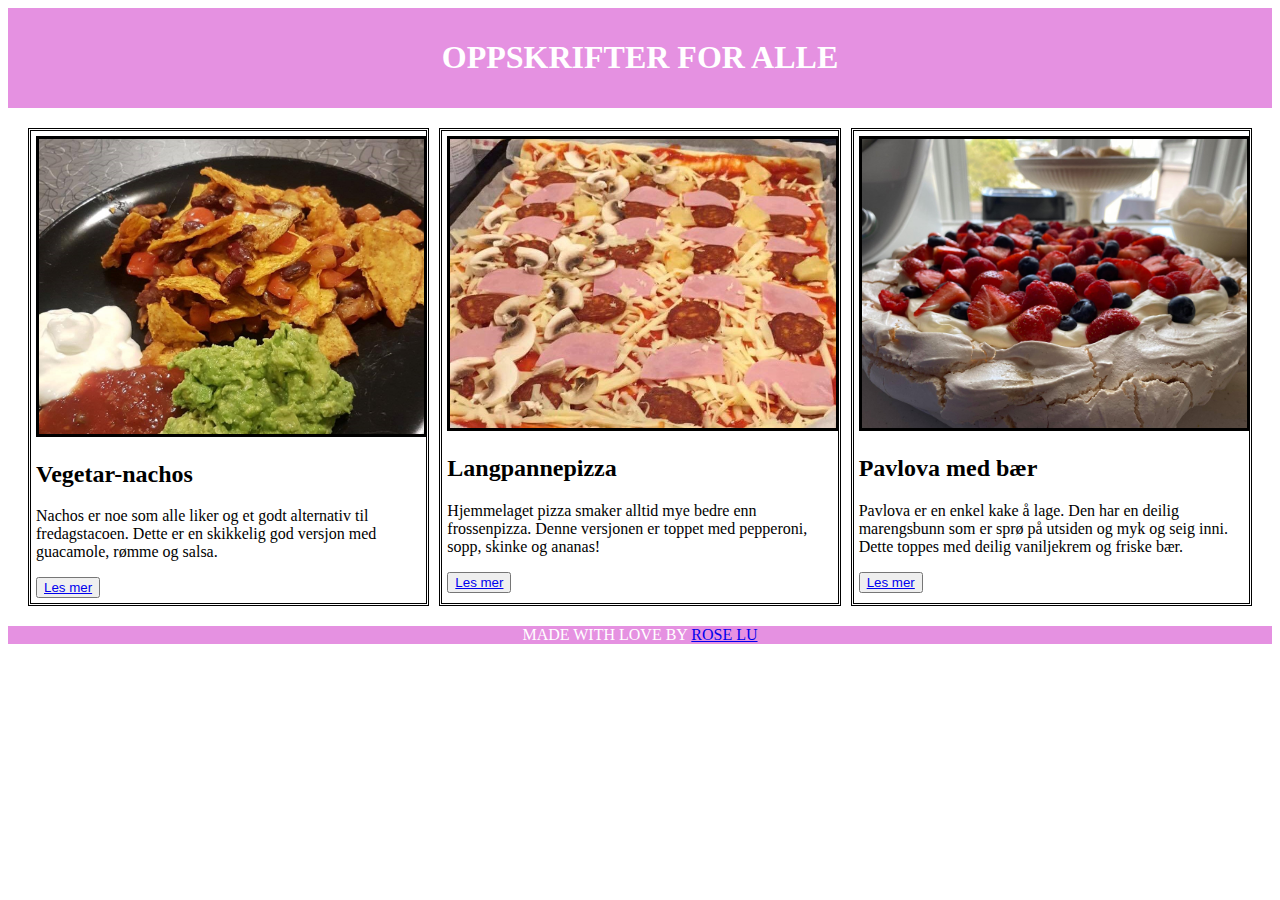
<file: forside/index.html>
<!DOCTYPE html>
<html>
<head>
    <title>Rose sin enkle kokebok</title>
    <link rel="stylesheet" type="text/css" href="forside.css"/>
</head>

<header class="header">
    <h1>Oppskrifter for alle</h1>
</header>

<main>
    <div class="inndeling">
    <div class ="oppskrift">
        <div class = "bilde">
            <img class = "bilde-mat" src="nachos.jpg">
            <div class = "oppskrift-kropp">
                <h2>Vegetar-nachos</h2>
                <p>Nachos er noe som alle liker og et godt alternativ til fredagstacoen. Dette er en skikkelig god versjon med guacamole, rømme og salsa.</p>
                <button type="button"><a href="https://lurose.github.io/kokebok/oppskrift1/">Les mer</a> </button>
            </div>
        </div>
    </div>
    <div class = "oppskrift"> 
         <div class = "bilde">
            <img class = "bilde-mat" src="pizza.jpg">
            <div class = "oppskrift-kropp">
                <h2>Langpannepizza</h2>
                <p>Hjemmelaget pizza smaker alltid mye bedre enn frossenpizza. Denne versjonen er toppet med pepperoni, sopp, skinke og ananas!</p>
                <button type="button"><a href="https://lurose.github.io/kokebok/oppskrift2/">Les mer</a> </button>
            </div>
        </div>
    </div>
    <div class = "oppskrift">  <div class = "bilde">
            <img class = "bilde-mat" src="pavlova.jpg">
            <div class = "oppskrift-kropp">
                <h2>Pavlova med bær</h2>
                <p>Pavlova er en enkel kake å lage. Den har en deilig marengsbunn som er sprø på utsiden og myk og seig inni. Dette toppes med deilig vaniljekrem og friske bær.</p>
                <button type="button"><a href="https://lurose.github.io/kokebok/oppskrift3/">Les mer</a> </button>
            </div>
        </div>
    </div>
    </div>
    <div class = "om-meg">
        Made with love by <a href="https://github.com/lurose/kokebok">Rose Lu</a>
    </div>
</main>


</html>
</file>
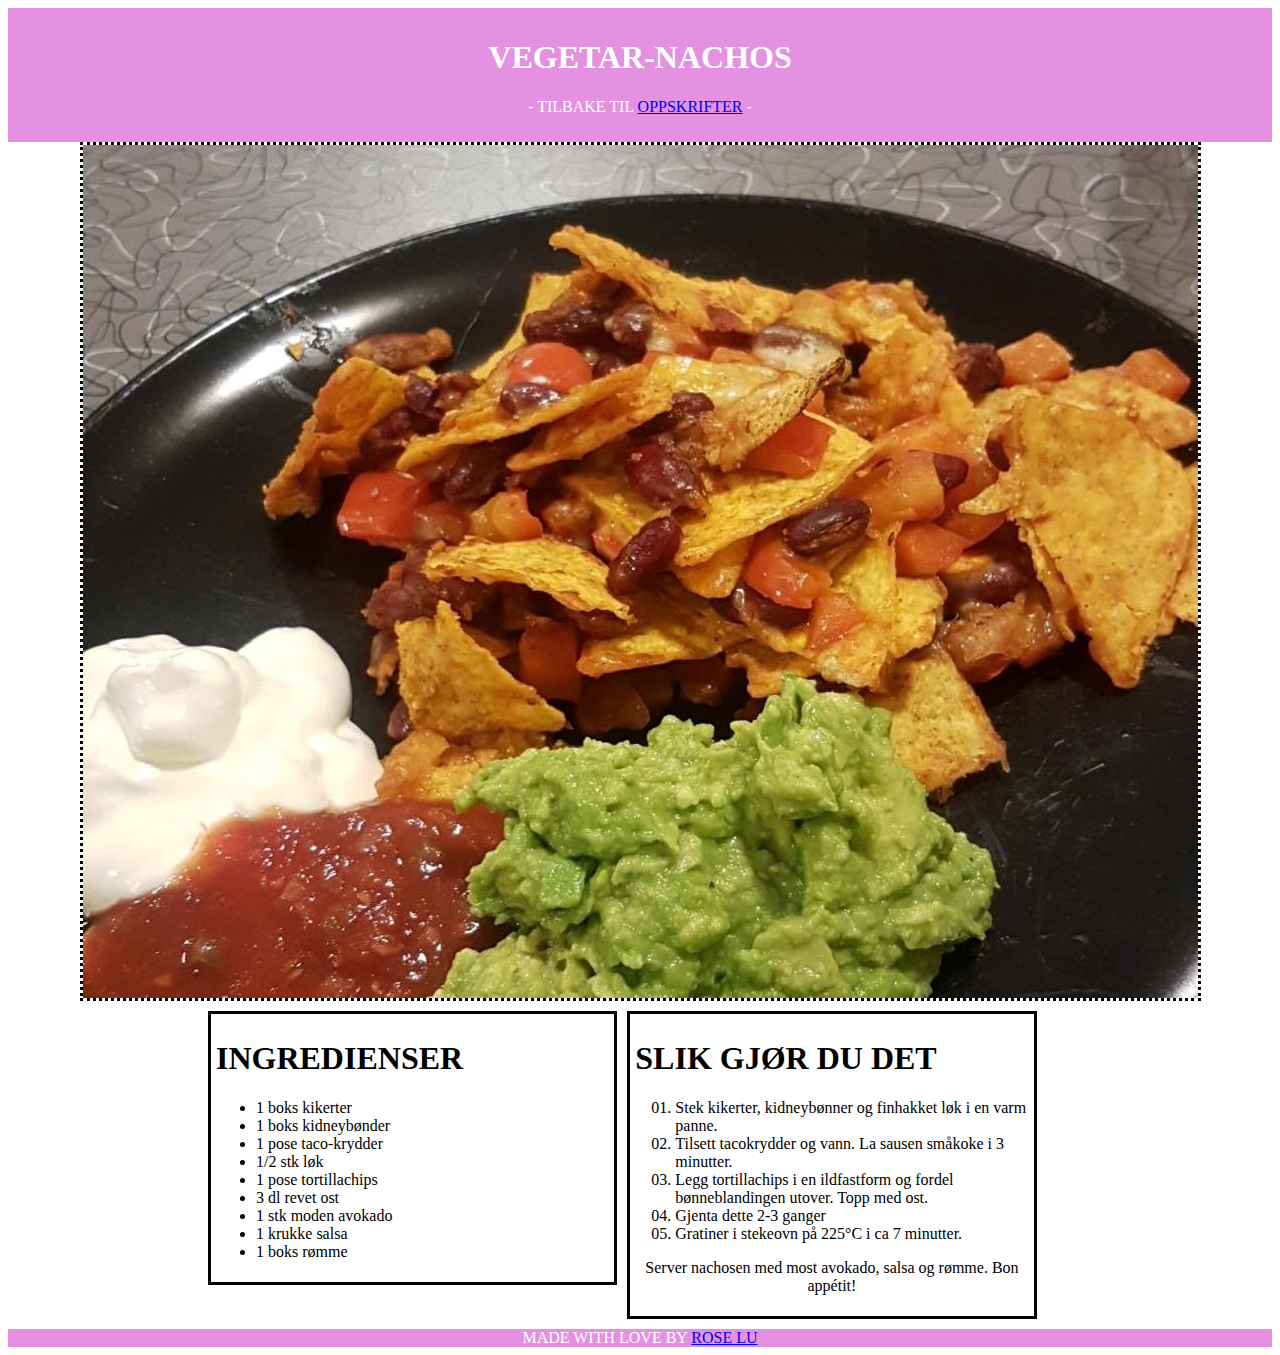
<file: oppskrift1/index.html>
<!DOCTYPE html>
<html>
<head>
    <title>Rose sin enkle kokebok</title>
    <link rel="stylesheet" type="text/css" href="oppskrift1.css"/>
</head>

<header class="header">
    <h1>VEGETAR-NACHOS<br></h1>
    <p>- TILBAKE TIL <a href="https://lurose.github.io/kokebok/forside/">OPPSKRIFTER</a> -</p>
</header>


<main>
    <div class = "img">
        <img class = "bilde-mat" src="nachos.jpg">
        <div class = "inndeling">
            <div class = "oppskrift">
                <h1>INGREDIENSER </h1>
                <ul class = "ingredienser">
                    <li>1 boks kikerter</li>
                    <li>1 boks kidneybønder</li>
                    <li>1 pose taco-krydder</li>
                    <li>1/2 stk løk</li>
                    <li>1 pose tortillachips</li>
                    <li>3 dl revet ost</li>
                    <li>1 stk moden avokado</li>
                    <li>1 krukke salsa</li>
                    <li>1 boks rømme</li>
                </ul>
            </div>
            <div class = "oppskrift">
                <h1>SLIK GJØR DU DET</h1>
                <ul class = "fremgangsmåte">
                    <li>Stek kikerter, kidneybønner og finhakket løk i en varm panne.</li>
                    <li>Tilsett tacokrydder og vann. La sausen småkoke i 3 minutter.</li>
                    <li>Legg tortillachips i en ildfastform og fordel bønneblandingen utover. Topp med ost.</li>
                    <li>Gjenta dette 2-3 ganger</li>
                    <li>Gratiner i stekeovn på 225<span>&#176</span>C i ca 7 minutter.</li>
                </ul>
                <p style="text-align: center;">Server nachosen med most avokado, salsa og rømme. Bon appétit!</p>
            </div>
        </div>
    </div>
</main>


<div class = "om-meg">
    Made with love by <a href="https://github.com/lurose/kokebok">Rose Lu</a>
</div>


</html>
</file>
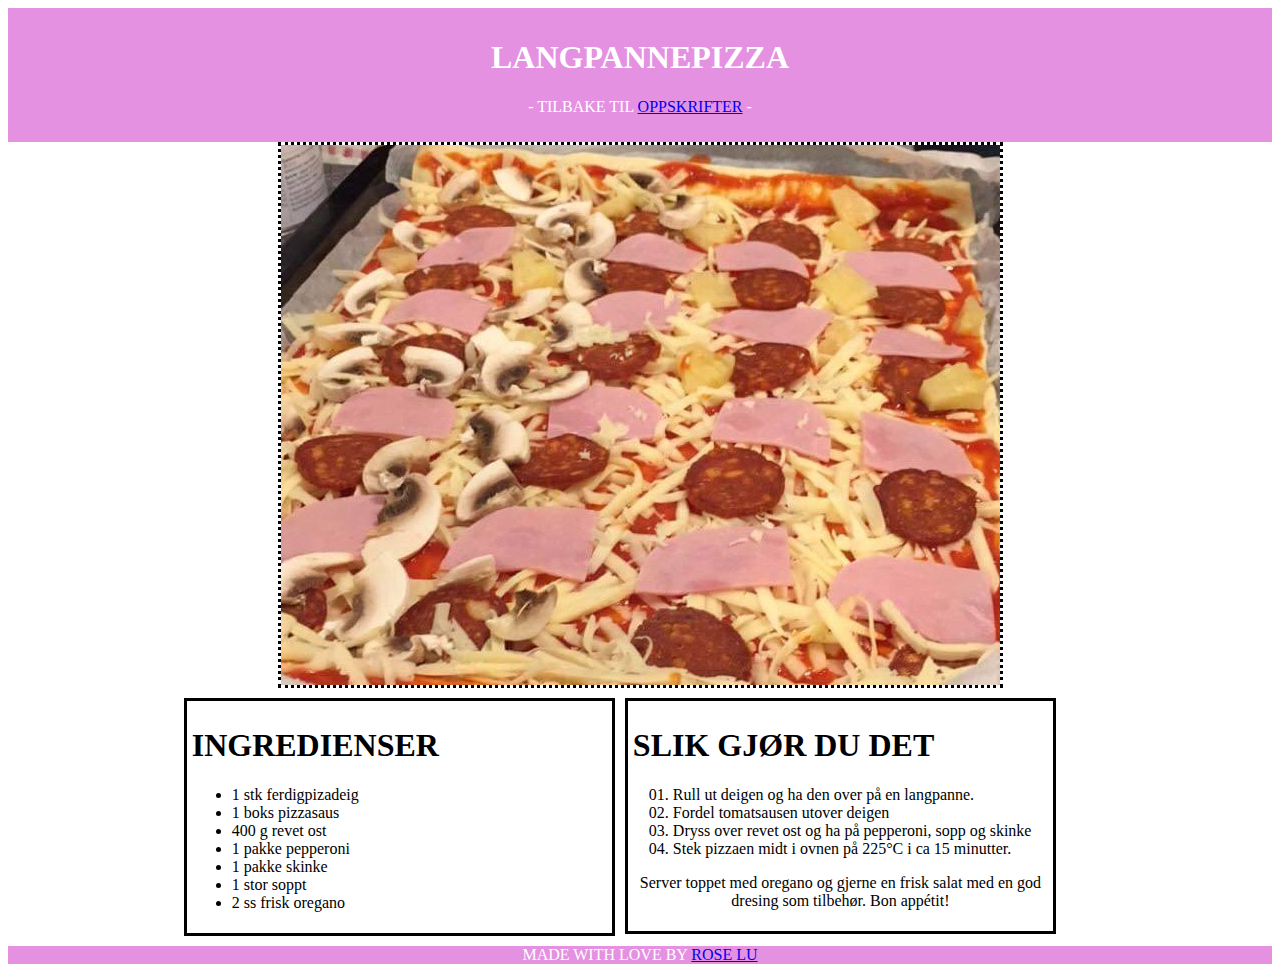
<file: oppskrift2/index.html>
<!DOCTYPE html>
<html>
<head>
    <title>Rose sin enkle kokebok</title>
    <link rel="stylesheet" type="text/css" href="oppskrift2.css"/>
</head>

<header class="header">
    <h1>LANGPANNEPIZZA<br></h1>
    <p>- TILBAKE TIL <a href="https://lurose.github.io/kokebok/forside/">OPPSKRIFTER</a> -</p>
</header>


<main>
    <div class = "img">
        <img class = "bilde-mat" src="pizza.jpg">
        <div class = "inndeling">
            <div class = "oppskrift">
                <h1>INGREDIENSER </h1>
                <ul class = "ingredienser">
                    <li>1 stk ferdigpizadeig</li>
                    <li>1 boks pizzasaus</li>
                    <li>400 g revet ost</li>
                    <li>1 pakke pepperoni</li>
                    <li>1 pakke skinke</li>
                    <li>1 stor soppt</li>
                    <li>2 ss frisk oregano</li>
                </ul>
            </div>
            <div class = "oppskrift">
                <h1>SLIK GJØR DU DET</h1>
                <ul class = "fremgangsmåte">
                    <li>Rull ut deigen og ha den over på en langpanne.</li>
                    <li>Fordel tomatsausen utover deigen</li>
                    <li>Dryss over revet ost og ha på pepperoni, sopp og skinke</li>
                    <li>Stek pizzaen midt i ovnen på 225<span>&#176</span>C i ca 15 minutter.</li>
                </ul>
                <p style="text-align: center;">Server toppet med oregano og gjerne en frisk salat med en god dresing som tilbehør. Bon appétit!</p>
            </div>
        </div>
    </div>
</main>


<div class = "om-meg">
    Made with love by <a href="https://github.com/lurose/kokebok">Rose Lu</a>
</div>


</html>
</file>
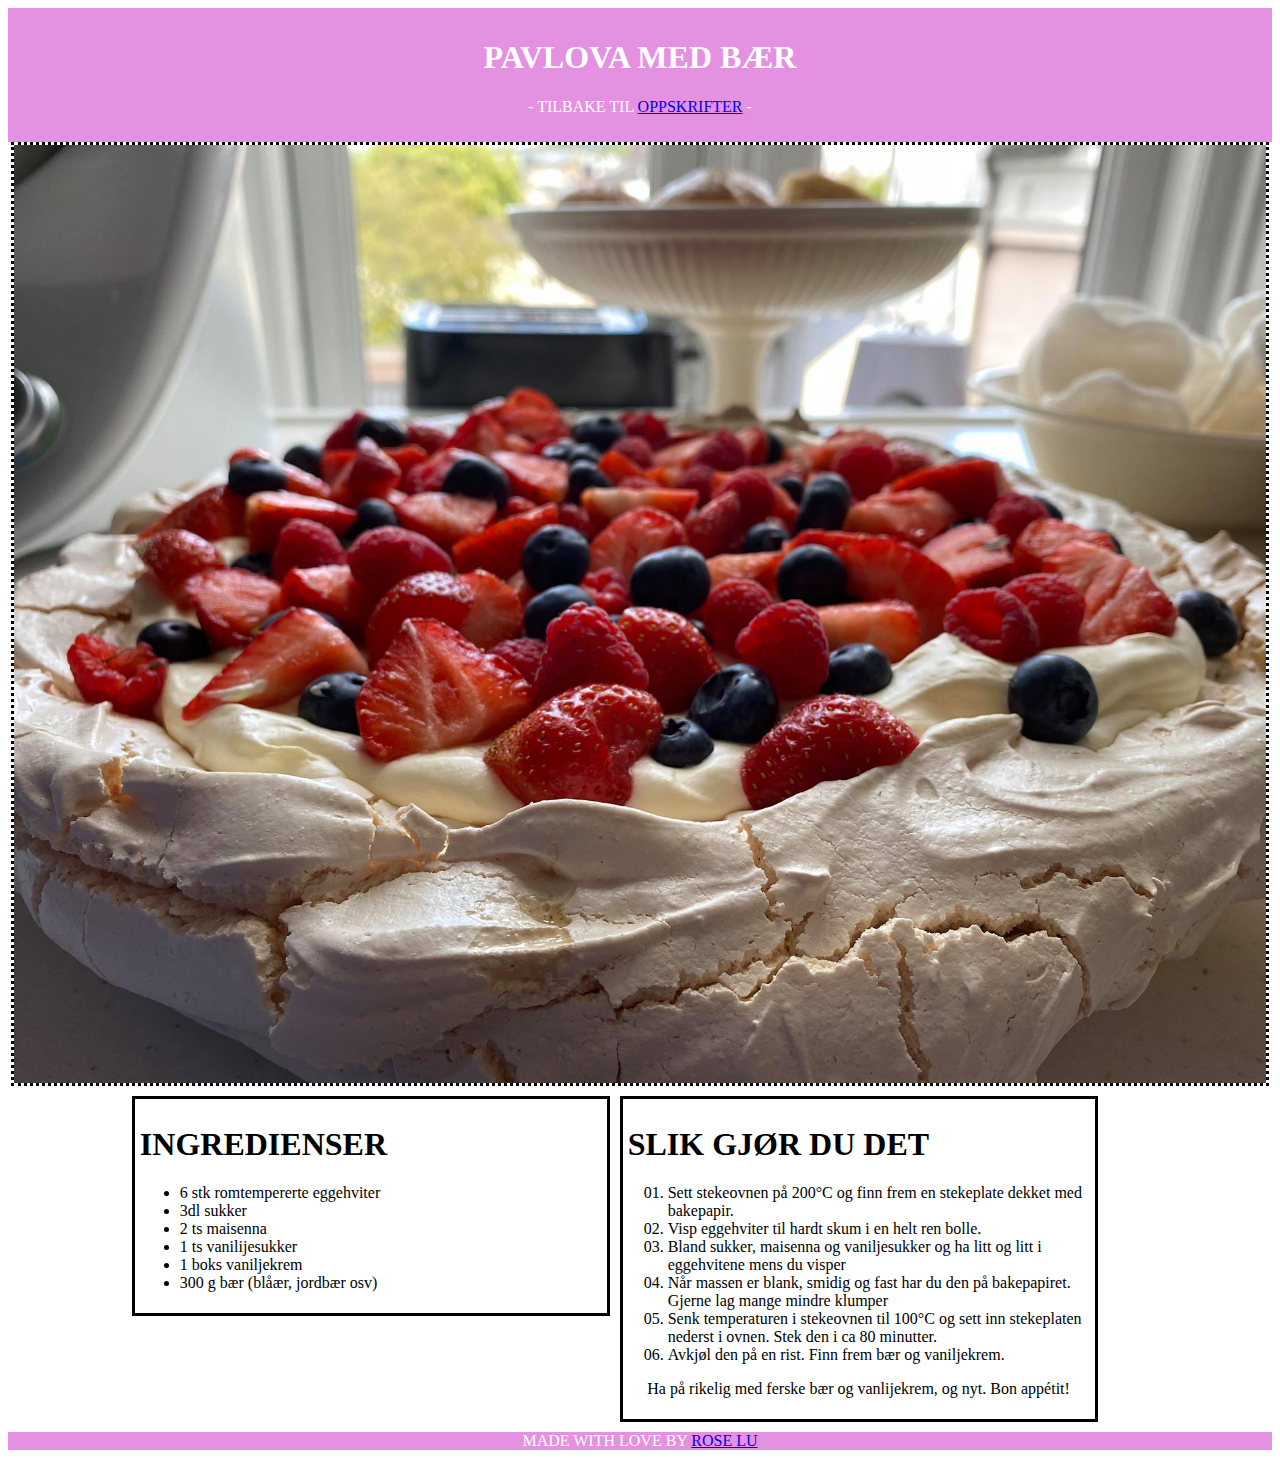
<file: oppskrift3/index.html>
<!DOCTYPE html>
<html>
<head>
    <title>Rose sin enkle kokebok</title>
    <link rel="stylesheet" type="text/css" href="oppskrift3.css"/>
</head>

<header class="header">
    <h1>PAVLOVA MED BÆR<br></h1>
    <p>- TILBAKE TIL <a href="https://lurose.github.io/kokebok/forside/">OPPSKRIFTER</a> -</p>
</header>


<main>
    <div class = "img">
        <img class = "bilde-mat" src="pavlova.jpg">
        <div class = "inndeling">
            <div class = "oppskrift">
                <h1>INGREDIENSER </h1>
                <ul class = "ingredienser">
                    <li>6 stk romtempererte eggehviter</li>
                    <li>3dl sukker</li>
                    <li>2 ts maisenna</li>
                    <li>1 ts vanilijesukker</li>
                    <li>1 boks vaniljekrem</li>
                    <li>300 g bær (blåær, jordbær osv)</li>
                </ul>
            </div>
            <div class = "oppskrift">
                <h1>SLIK GJØR DU DET</h1>
                <ul class = "fremgangsmåte">
                    <li>Sett stekeovnen på 200<span>&#176</span>C og finn frem en stekeplate dekket med bakepapir.</li>
                    <li>Visp eggehviter til hardt skum i en helt ren bolle.</li>
                    <li>Bland sukker, maisenna og vaniljesukker og ha litt og litt i eggehvitene mens du visper</li>
                    <li>Når massen er blank, smidig og fast har du den på bakepapiret. Gjerne lag mange mindre klumper</li>
                    <li>Senk temperaturen i stekeovnen til 100<span>&#176</span>C og sett inn stekeplaten nederst i ovnen. Stek den i ca 80 minutter.</li>
                    <li>Avkjøl den på en rist. Finn frem bær og vaniljekrem.</li>
                </ul>
                <p style="text-align: center;">Ha på rikelig med ferske bær og vanlijekrem, og nyt. Bon appétit!</p>
            </div>
        </div>
    </div>
</main>


<div class = "om-meg">
    Made with love by <a href="https://github.com/lurose/kokebok">Rose Lu</a>
</div>


</html>
</file>
<file: forside/forside.css>
.header {
  position: relative;
  color: white;
  text-align: center;
  background: rgb(229, 145, 225);
  padding: 10px;
  text-transform: uppercase;
}

.inndeling {
  display: flex;
  padding: 10px;
  margin: 5px;
 
  
}
.oppskrift {
  position: relative;
  border-style: double;
  width: 33%;
  float: left;
  padding: 5px;
  padding-right: 5px;
  margin: 5px;
}


img {
  position: relative;
  max-width: 100%;
  border-style: solid;
  object-fit: fill;
}

.button {
  font-size: 12px;
  padding: 10px 24 px;
  border-radius: 8px;
  text-align: center;
  display: inline-block;
}

.om-meg {
  color: white;
  text-align: center;
  background-color:rgb(229, 145, 225);
  text-transform: uppercase;
}
</file>
<file: oppskrift1/oppskrift1.css>
.header {
    position: relative;
    color: white;
    text-align: center;
    background: rgb(229, 145, 225);
    padding: 10px;  
}

.om-meg {
    color: white;
    text-align: center;
    background-color: rgb(229, 145, 225);
    text-transform: uppercase;
}

img {
    max-width: 99%;
    position: relative;
    border-style: dotted;
    text-align: center;
    display: block;
    margin: auto;
}

.inndeling {
    position: relative;
    display: table;
    padding: 5px;
    margin: auto;
    clear: both;    
}

.oppskrift {
    position: relative;
    width: 45%;
    float: left;
    padding: 5px;
    margin: 5px;
    border-style: solid;
}

.ingredienser {
    list-style-type: disc;
    border-right-style: 1rem solid;
}

.fremgangsmåte {
    list-style-type: decimal-leading-zero;
}
</file>
<file: oppskrift2/oppskrift2.css>
.header {
    position: relative;
    color: white;
    text-align: center;
    background: rgb(229, 145, 225);
    padding: 10px;  
}

.om-meg {
    color: white;
    text-align: center;
    background-color: rgb(229, 145, 225);
    text-transform: uppercase;
}

img {
    max-width: 99%;
    position: relative;
    border-style: dotted;
    text-align: center;
    display: block;
    margin: auto;
}

.inndeling {
    position: relative;
    display: table;
    padding: 5px;
    margin: auto;
    clear: both;    
}

.oppskrift {
    position: relative;
    width: 45%;
    float: left;
    padding: 5px;
    margin: 5px;
    border-style: solid;
}

.ingredienser {
    list-style-type: disc;
    border-right-style: 1rem solid;
}

.fremgangsmåte {
    list-style-type: decimal-leading-zero;
}
</file>
<file: oppskrift3/oppskrift3.css>
.header {
  position: relative;
  color: white;
  text-align: center;
  background: rgb(229, 145, 225);
  padding: 10px;  
}

.om-meg {
  color: white;
  text-align: center;
  background-color: rgb(229, 145, 225);
  text-transform: uppercase;
}

img {
  max-width: 99%;
  position: relative;
  border-style: dotted;
  text-align: center;
  display: block;
  margin: auto;
}

.inndeling {
  position: relative;
  display: table;
  padding: 5px;
  margin: auto;
  clear: both;    
}

.oppskrift {
  position: relative;
  width: 45%;
  float: left;
  padding: 5px;
  margin: 5px;
  border-style: solid;
}

.ingredienser {
  list-style-type: disc;
  border-right-style: 1rem solid;
}

.fremgangsmåte {
  list-style-type: decimal-leading-zero;
}
</file>
